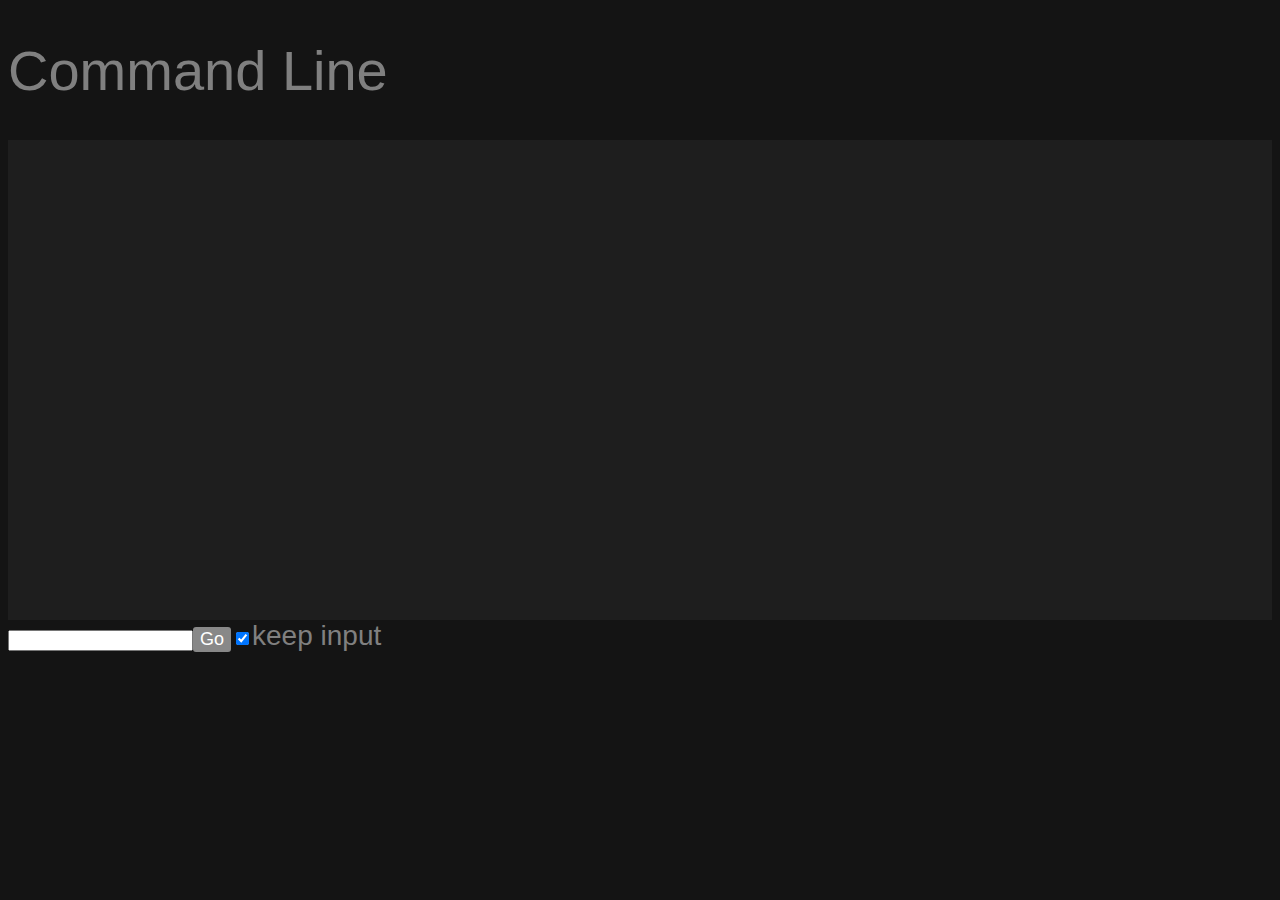
<file: data/command_line.html>
<!doctype html>

<html>
<style>
  * { box-sizing: border-box; }

  .results_box {
    font-family: "Lucida Console", Monaco, monospace;
    font-size: 9pt;
    position: relative;
    height: 480px;
    overflow-y:auto;
  
    background-color: rgb(30, 30, 30);
  }
  pre {
    display:inline
  }

  .results {
    position: absolute;
    bottom: 0;
    max-height: 100%;
    width: 100%;
    display:contents;
  }

  .time_text {
    color: white;
    display: inline;
    padding-right: 1em;
  }

  .command_text {
    color: rgb(205, 237, 248);
    display: inline;
  }

  .result_text {
    color: lime;
    display:inline-block;
    vertical-align: top;
    white-space: pre-line;
    
  }
</style>

<head>
  
    <title id="head_title">Nerd Lights Command Line</title>
    <link rel="stylesheet" href="styles.css">
    <link rel="icon" type="image/png" href="favicon.png">
    <link rel="apple-touch-icon" sizes="128x128" href="niceicon.png">
    <link rel="icon" sizes="192x192" href="vector-icon.svg">
  
  <!--<script src="https://code.jquery.com/jquery-3.4.1.min.js"
    integrity="sha256-CSXorXvZcTkaix6Yvo6HppcZGetbYMGWSFlBw8HfCJo=" crossorigin="anonymous"></script> -->
    <script src="jquery-3.4.1.min.js"></script>
</head>

<body>
  <h1>Command Line</h1>
  
  <div class='results_box'>
    <div class='results'></div>
  </div>


  <div><input class='command'></input><button onclick='go()'>Go</button><input type="checkbox" id="keep_input" checked/>keep input</div>
  <script>

    function time_string() {
      d = new Date();
      return d.getHours().toString().padStart(2, '0')
        + ":" + d.getMinutes().toString().padStart(2, '0')
        + ":" + d.getSeconds().toString().padStart(2, '0')
        + "." + d.getMilliseconds().toString().padStart(3, '0');
    }

    // capture enter key
    $('.command').bind("keyup", function (event) {
      if (event.keyCode === 13) {
        event.preventDefault();
        go();
      }
    });


    function go() {
      var results_box = $('.results_box')[0]
      var results = $('.results')[0]
      var command = $('.command');
      var line_div = document.createElement('div');
      var time_div = document.createElement('div');
      time_div.classList.add('time_text');
      time_div.innerText = time_string();
      var command_div = document.createElement('div');
      command_div.classList.add('command_text');
      command_div.innerText = command.val();
      line_div.append(time_div);
      line_div.append(command_div);
      results.append(line_div);
      results.scrollTop = results.scrollHeight;
      results_box.scrollTop = results_box.scrollHeight; // scroll to bottom

      $.ajax({
        method: "POST",
        url: 'command',
        data: command.val(),

      }).done(function (msg) {
        line_div = document.createElement('div');
        time_div = document.createElement('div');
        time_div.classList.add('time_text');
        time_div.innerText = time_string();
        var result_div = document.createElement('div');
        var pre_div = document.createElement('pre');
        result_div.classList.add('result_text');
        pre_div.innerText = msg;
        //result_div.innerText = result_div.innerText.replace(" ", "&nbsp");
        line_div.append(time_div);
        result_div.appendChild(pre_div);
        line_div.append(result_div);
        results.append(line_div);
        results.scrollTop = results.scrollHeight;
        results_box.scrollTop = results_box.scrollHeight; // scroll to bottom
      });


      if(!$("#keep_input").is(':checked')) {
        command.val('');
      }
    }
  </script>

</body>

</html>
</file>
<file: data/styles.css>
/* phones and tablets */

body {
  font-size: 28px;
}
button {
  font-size: 36px;
  background-color: #888888; /* gray */
  margin-bottom:5px;
  /* margin-left:1px; */
  margin-right:1px;
  border-color:white;
  border: 40px;
  color: white;
  padding: 5px 15px;
  text-align: center;
  text-decoration: none;
  display: inline-block;
  border-radius: 6px;
}


.color-button > svg {
  width: 80px;
  height: 80px;
  stroke-width:3px;
}

.medium
{
  font-size:24px;
}

.small {
  font-size:20px;
  text-align: center;
}

.inline { display:inline; }



/* laptops and pcs */
@media not all and (hover:none) {
  body {
    font-size: 14;
  }

  button {
    font-size: 18px;
    background-color: #888888; /* gray */
    margin-bottom:2px;
    border-color:white;
    border: 20px;
    color: white;
    padding: 2px 7px;
    text-align: center;
    text-decoration: none;
    display: inline-block;
    border-radius: 3px;
  }
  
  .color-button > svg {
    width: 40px;
    height: 40px;
    stroke-width:2px;
  }
  .medium {
    font-size:12px;
  }
  .small {
    font-size:10px;
    text-align: center;
  }
}

body, option{
  font-family: Arial;
  background-color: rgb(20,20,20);
  color:gray;
}
h1,h2,h3 {
  font-weight: 100;
}
h2 {
  margin-block-end: 0px;
}

a {
  color:inherit;
}

a:link {
  text-decoration: none;
}

a:visited {
  text-decoration: none;
}

a:hover {
  text-decoration: underline;
}

a:active {
  text-decoration: underline;
}


#add_checkbox {
    height: 36px;
    width: 36px;
}
.slider {
    width: 100%;
}

.tweaks table {
  width:100%;
  max-width: 1100px;
  border-spacing: 20px;
}


button[active="true"] {
  outline: 0;
  box-shadow: 0 0 0 0.2rem rgba(245, 172, 81, .75);
  border-width: 3rem;
}


/* The Modal (background) - 
based on https://www.w3schools.com/howto/howto_css_modals.asp */
.modal {
    display: none; /* Hidden by default */
    position: fixed; /* Stay in place */
    z-index: 1; /* Sit on top */
    left: 0;
    top: 0;
    width: 100%; /* Full width */
    height: 100%; /* Full height */
    overflow: auto; /* Enable scroll if needed */
    background-color: rgb(0,0,0); /* Fallback color */
    background-color: rgba(0,0,0,0.4); /* Black w/ opacity */
    text-align: center;
  }
  
  /* Modal Content/Box */
  .modal-content {
    background-color: #101010;
    margin: 15% auto; /* 15% from the top and centered */
    padding: 20px;
    border: 1px solid #888;
    border-radius: 30px;
    /*width: 80%;  Could be more or less, depending on screen size */
    display: inline-block;

  }
  
  /* The Close Button */
  .close {
    color: #aaa;
    float: right;
    font-size: 28px;
    font-weight: bold;
  }
  
  .close:hover,
  .close:focus {
    color: black;
    text-decoration: none;
    cursor: pointer;
  }
</file>
